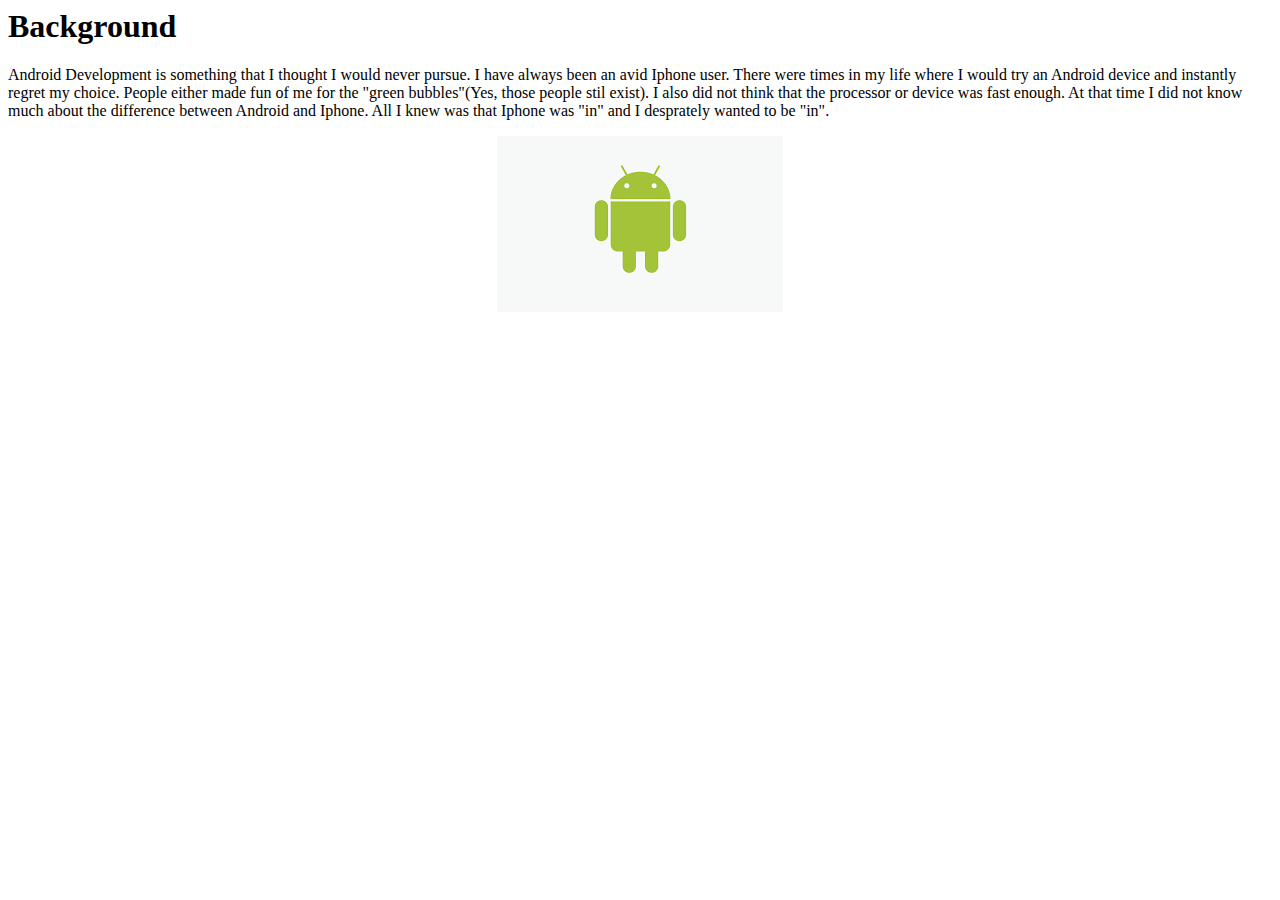
<file: Pages/AndroidDev.html>
<html lang="en">
<head>
    <meta charset="UTF-8">
    <meta name="viewport" content="width=device-width, initial-scale=1.0">
    <title>Android Development</title>
    <!-- Link to CSS Styles  DO NOT USE ABSOLUTE PATHS-->
    <link rel="stylesheet" type="text/css" href="/CSS Styles/main_styles.css">
</head>
<body>
    <h1>Background</h1>
    <div>
        
        <p>Android Development is something that I thought I would never pursue. I have always been an avid Iphone user. There were times in my life where I would try an Android device and instantly regret my choice. People either made fun of me for the "green bubbles"(Yes, those people stil exist). I also did not think that the processor or device was fast enough. At that time I did not know much about the difference between Android and Iphone. All I knew was that Iphone was "in" and I desprately wanted to be "in".</p>
        <img src="/Pages/images/Android_logo.png" alt="Android Logo" class="logo">
    </div>
</body>
</html>
</file>
<file: CSS Styles/main_styles.css>
.logo {
    display: block;
    margin-left: auto;
    margin-right: auto;
}
.top_third {
    background-color: #123fd4; /* Replace with your desired color */
    position: absolute;
    top: 0;
    left: 0;
    width: 100%;
    height: 25vh; /* This covers 1/3 of the viewport height */
    opacity: 0.5;
}
.first{
    text-align: center;
}
.p1{
    text-align: center;
}
</file>
